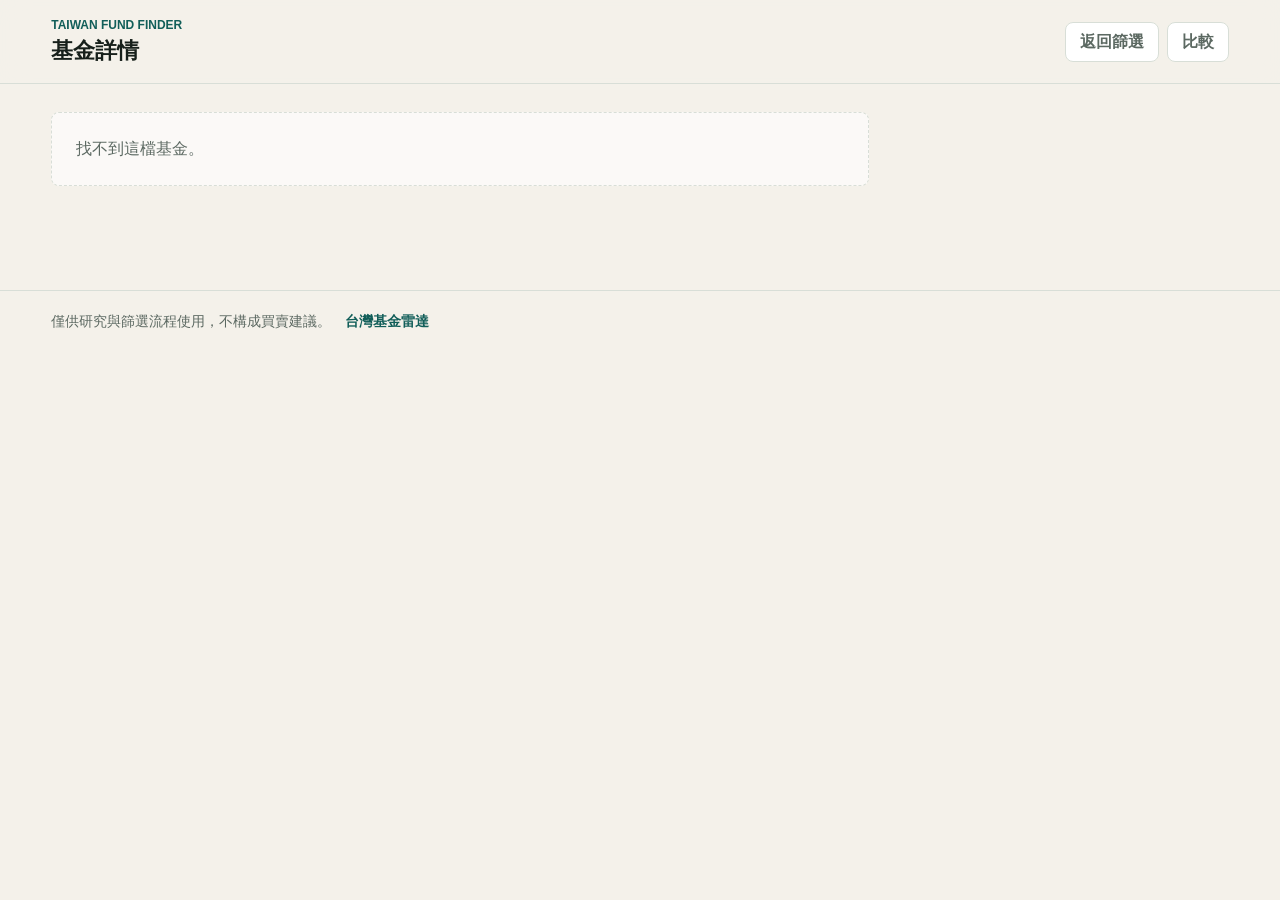
<file: detail.html>
<!doctype html>
<html lang="zh-Hant">
  <head>
    <meta charset="utf-8">
    <meta name="viewport" content="width=device-width, initial-scale=1">
    <meta http-equiv="Cache-Control" content="no-cache, no-store, must-revalidate">
    <meta http-equiv="Pragma" content="no-cache">
    <meta http-equiv="Expires" content="0">
    <title>基金詳情 - 台灣基金雷達</title>
    <link rel="stylesheet" href="styles.css?v=tw-funds-20261007-02">
  </head>
  <body>
    <header class="topbar">
      <div>
        <p class="eyebrow">Taiwan Fund Finder</p>
        <h1>基金詳情</h1>
      </div>
      <nav aria-label="主要連結">
        <a href="index.html#finder">返回篩選</a>
        <a href="index.html#compare">比較</a>
      </nav>
    </header>

    <main class="detail-main">
      <section id="detailRoot" class="detail-panel">
        <div class="empty">讀取基金資料中。</div>
      </section>
    </main>

    <footer>
      <span>僅供研究與篩選流程使用，不構成買賣建議。</span>
      <a href="index.html">台灣基金雷達</a>
    </footer>

    <script src="detail.js?v=tw-funds-20261007-02"></script>
  </body>
</html>
</file>
<file: styles.css>
:root {
  --ink: #17201b;
  --muted: #5c6962;
  --line: #d8ded7;
  --panel: #ffffff;
  --paper: #f4f1ea;
  --accent: #0f766e;
  --accent-dark: #115e59;
  --gold: #c28d2c;
  --danger: #b42318;
  --shadow: 0 18px 50px rgba(32, 41, 36, 0.12);
}

* {
  box-sizing: border-box;
}

html {
  scroll-behavior: smooth;
}

body {
  margin: 0;
  overflow-x: hidden;
  background: var(--paper);
  color: var(--ink);
  font-family: -apple-system, BlinkMacSystemFont, "Segoe UI", "Noto Sans TC", sans-serif;
  line-height: 1.5;
}

button,
input,
select,
textarea {
  font: inherit;
}

a {
  color: inherit;
  text-decoration: none;
}

.topbar {
  position: sticky;
  top: 0;
  z-index: 10;
  width: 100vw;
  max-width: 100vw;
  box-sizing: border-box;
  display: flex;
  align-items: center;
  justify-content: space-between;
  gap: 24px;
  padding: 16px clamp(18px, 4vw, 56px);
  background: rgba(244, 241, 234, 0.92);
  border-bottom: 1px solid var(--line);
  backdrop-filter: blur(14px);
}

.topbar h1,
.topbar p {
  margin: 0;
}

.topbar h1 {
  font-size: 22px;
}

.eyebrow {
  color: var(--accent-dark);
  font-size: 12px;
  font-weight: 700;
  letter-spacing: 0;
  text-transform: uppercase;
}

nav {
  display: flex;
  gap: 8px;
}

nav a,
button {
  min-height: 40px;
  border: 1px solid var(--line);
  border-radius: 8px;
  background: var(--panel);
  color: var(--ink);
  cursor: pointer;
}

nav a {
  display: grid;
  place-items: center;
  padding: 0 14px;
  color: var(--muted);
  font-weight: 700;
}

button {
  padding: 0 14px;
  font-weight: 800;
}

button.primary {
  background: var(--accent);
  border-color: var(--accent);
  color: #fff;
}

main {
  padding: 0 clamp(18px, 4vw, 56px) 56px;
}

.hero {
  min-height: 430px;
  display: grid;
  grid-template-columns: minmax(0, 1fr) minmax(300px, 420px);
  gap: clamp(28px, 5vw, 80px);
  align-items: center;
  border-bottom: 1px solid var(--line);
}

.hero-copy {
  max-width: 780px;
}

.kicker {
  margin: 0 0 12px;
  color: var(--accent-dark);
  font-weight: 800;
}

.hero h2 {
  max-width: 720px;
  margin: 0;
  overflow-wrap: anywhere;
  font-size: clamp(40px, 7vw, 76px);
  line-height: 1.02;
  letter-spacing: 0;
}

.hero p:last-child {
  max-width: 640px;
  color: var(--muted);
  font-size: 18px;
}

.market-panel,
.margin-section,
.filters,
.auth-panel,
.purchase-panel,
.recurring-panel,
.purchase-list-section {
  background: var(--panel);
  border: 1px solid var(--line);
  border-radius: 8px;
  box-shadow: var(--shadow);
}

.market-panel {
  min-width: 0;
  padding: 24px;
}

.margin-section {
  display: grid;
  gap: 12px;
  margin: 22px 0;
  padding: 16px;
}

body.portfolio-view .margin-section {
  display: none;
}

.compact-heading {
  align-items: flex-end;
}

.margin-tabs {
  display: flex;
  gap: 6px;
}

.margin-tabs button {
  min-height: 34px;
  padding: 0 12px;
  border: 1px solid var(--line);
  border-radius: 8px;
  background: #fbfaf7;
  color: var(--muted);
  font-size: 13px;
  font-weight: 900;
}

.margin-tabs button.active {
  background: var(--accent);
  color: #fff;
  border-color: var(--accent);
}

.margin-chart {
  display: grid;
  gap: 8px;
}

.margin-svg {
  width: 100%;
  height: 180px;
  border: 1px solid var(--line);
  border-radius: 8px;
  background: #fbfaf7;
}

.grid-line {
  fill: none;
  stroke: var(--line);
  stroke-width: 1;
}

.margin-line {
  fill: none;
  stroke-width: 4;
  stroke-linecap: round;
  stroke-linejoin: round;
}

.twii-line {
  stroke: var(--accent-dark);
}

.balance-line {
  stroke: var(--gold);
}

.ratio-line {
  stroke: #4776a8;
  stroke-width: 3.5;
  stroke-dasharray: 10 7;
}

.margin-legend {
  display: grid;
  gap: 6px;
  color: var(--muted);
  font-size: 13px;
  font-weight: 800;
}

.margin-legend span {
  display: flex;
  align-items: center;
  justify-content: space-between;
  gap: 8px;
}

.margin-legend i {
  width: 10px;
  height: 10px;
  border-radius: 999px;
}

.twii-dot {
  background: var(--accent-dark);
}

.balance-dot {
  background: var(--gold);
}

.ratio-dot {
  background: #4776a8;
}

.margin-legend strong.up {
  color: var(--accent-dark);
}

.margin-legend strong.down {
  color: var(--danger);
}

.margin-status {
  margin: 0;
  color: var(--muted);
  font-size: 12px;
  font-weight: 800;
}

.twii-trend-block {
  display: grid;
  gap: 8px;
  margin-top: 12px;
  padding-top: 16px;
  border-top: 1px solid var(--line);
}

.twii-trend-heading {
  display: flex;
  align-items: flex-end;
  justify-content: space-between;
  gap: 12px;
}

.twii-trend-heading h3 {
  margin: 2px 0 0;
  font-size: 22px;
}

.twii-range-tabs {
  display: flex;
  gap: 4px;
}

.twii-trend-controls {
  display: grid;
  justify-items: end;
  gap: 7px;
}

.twii-history-controls {
  display: flex;
  align-items: center;
  gap: 12px;
}

.twii-history-controls select {
  width: 80px;
  min-width: 0;
  min-height: 32px;
  padding: 4px;
  font-size: 12px;
}

.twii-rebase {
  min-height: 32px;
  padding: 4px 8px;
  font-size: 12px;
  white-space: nowrap;
}

.twii-fund-control {
  display: grid;
  grid-template-columns: auto minmax(0, 190px);
  align-items: center;
  gap: 8px;
  color: var(--muted);
  font-size: 12px;
  font-weight: 900;
  text-align: right;
}

.twii-fund-control select {
  width: 190px;
  min-width: 0;
  min-height: 32px;
  padding: 4px 7px;
  font-size: 12px;
}

.twii-capital-toggle {
  display: inline-flex;
  align-items: center;
  gap: 7px;
  color: var(--muted);
  font-size: 12px;
  font-weight: 900;
  white-space: nowrap;
}

.twii-capital-toggle input {
  width: 18px;
  height: 18px;
  margin: 0;
  accent-color: var(--accent);
}

.twii-scale-control {
  display: grid;
  grid-template-columns: auto minmax(80px, 1fr) 42px;
  align-items: center;
  gap: 10px;
  width: 100%;
  max-width: 360px;
  margin: 0;
  color: var(--muted);
  font-size: 12px;
  font-weight: 800;
}

.twii-scale-control input {
  width: 100%;
  min-width: 0;
  height: 32px;
  min-height: 32px;
  margin: 0;
  padding: 0;
  accent-color: var(--accent);
}

.twii-scale-control output {
  text-align: right;
  font-variant-numeric: tabular-nums;
}

.twii-range-tabs button {
  flex: 0 0 auto;
  min-width: 42px;
  min-height: 32px;
  padding: 0 8px;
  border: 1px solid var(--line);
  border-radius: 8px;
  background: #fbfaf7;
  color: var(--muted);
  font-size: 12px;
  font-weight: 900;
  white-space: nowrap;
}

.twii-range-tabs button.active {
  border-color: var(--accent);
  background: var(--accent);
  color: #fff;
}

.twii-trend-chart {
  outline: none;
  user-select: none;
  cursor: grab;
}

.twii-trend-chart:active {
  cursor: grabbing;
}

.twii-trend-chart:focus-visible {
  outline: 3px solid rgba(13, 126, 115, 0.25);
  outline-offset: 3px;
}

.twii-trend-svg {
  display: block;
  width: 100%;
  height: auto;
  max-height: 440px;
  touch-action: none;
  border: 1px solid var(--line);
  border-radius: 8px;
  background: #fbfaf7;
}

.twii-trend-line {
  fill: none;
  stroke-width: 3.5;
  stroke-linecap: round;
  stroke-linejoin: round;
}

.twii-close-line {
  stroke: #181d1b;
}

.twii-ma20-line {
  stroke: var(--gold);
}

.twii-ma60-line {
  stroke: #4776a8;
}

.twii-fund-line {
  stroke: #c45d48;
  stroke-width: 3.5;
  stroke-dasharray: 7 4;
}

.twii-capital-line {
  stroke: var(--accent);
  stroke-width: 4;
  stroke-dasharray: 9 6;
}

.twii-value-line {
  stroke: #dc2626;
  stroke-width: 4;
}

.twii-month-line {
  stroke: var(--line);
  stroke-width: 1;
}

.twii-crisis-marker {
  fill: #b42318;
}

.twii-crisis-notes {
  display: grid;
  gap: 4px;
  margin: 6px 0;
  color: #b42318;
  font-size: 12px;
  line-height: 1.5;
}

.twii-axis-label {
  fill: var(--muted);
  font-size: 16px;
  font-weight: 800;
}

.twii-trend-legend {
  display: grid;
  grid-template-columns: repeat(2, minmax(0, 1fr));
  gap: 6px;
  color: var(--muted);
  font-size: 12px;
  font-weight: 900;
}

.twii-trend-legend span {
  display: flex;
  align-items: center;
  gap: 5px;
  white-space: nowrap;
}

.twii-trend-legend i {
  width: 9px;
  height: 9px;
  border-radius: 999px;
  flex: 0 0 auto;
}

.twii-close-dot {
  background: #181d1b;
}

.twii-ma20-dot {
  background: var(--gold);
}

.twii-ma60-dot {
  background: #4776a8;
}

.twii-fund-dot {
  background: #c45d48;
}

.twii-capital-dot {
  background: var(--accent);
}

.twii-value-dot {
  background: #dc2626;
}

.twii-capital-scale {
  fill: var(--muted);
  font-size: 20px;
  font-weight: 900;
}

.market-row {
  display: flex;
  align-items: baseline;
  justify-content: space-between;
  gap: 18px;
  padding: 16px 0;
  border-bottom: 1px solid var(--line);
}

.market-row span {
  color: var(--muted);
}

.market-row strong {
  font-size: 28px;
}

.market-row.compact strong {
  max-width: 220px;
  color: var(--accent-dark);
  font-size: 13px;
  text-align: right;
}

.market-list {
  display: grid;
  gap: 8px;
  margin-top: 18px;
}

.quote-row {
  min-width: 0;
  display: grid;
  grid-template-columns: minmax(86px, 1fr) auto auto;
  align-items: center;
  gap: 10px;
  padding: 10px;
  border: 1px solid var(--line);
  border-radius: 8px;
  background: #fbfaf7;
}

.quote-row span,
.quote-row small {
  display: block;
}

.quote-row span {
  color: var(--muted);
  font-size: 13px;
  font-weight: 800;
}

.quote-link {
  display: inline-block;
  color: var(--accent-dark);
  font-size: 13px;
  font-weight: 900;
  text-decoration: underline;
  text-underline-offset: 3px;
}

.quote-row small {
  color: var(--muted);
  font-size: 11px;
}

.quote-row strong {
  font-size: 16px;
}

.quote-row em {
  min-width: 66px;
  font-style: normal;
  font-weight: 900;
  text-align: right;
}

.quote-row .up {
  color: var(--accent-dark);
}

.quote-row .down {
  color: var(--danger);
}

.market-empty {
  margin-top: 18px;
  color: var(--muted);
  font-size: 14px;
}

.bars {
  height: 120px;
  display: grid;
  grid-template-columns: repeat(6, 1fr);
  align-items: end;
  gap: 10px;
  margin-top: 24px;
}

.bars span {
  display: block;
  min-height: 18px;
  border-radius: 6px 6px 0 0;
  background: linear-gradient(180deg, var(--accent), var(--gold));
}

.workspace {
  display: grid;
  grid-template-columns: 300px minmax(0, 1fr);
  gap: 24px;
  padding-top: 32px;
}

.filters {
  position: sticky;
  top: 88px;
  align-self: start;
  padding: 18px;
}

.filter-header,
.results-toolbar {
  display: flex;
  align-items: center;
  justify-content: space-between;
  gap: 18px;
}

h2,
p {
  margin-top: 0;
}

.filters h2,
.results-toolbar h2 {
  margin-bottom: 4px;
}

label,
fieldset {
  display: grid;
  gap: 8px;
  margin: 16px 0;
  color: var(--muted);
  font-size: 14px;
  font-weight: 700;
}

.filters label,
.filters fieldset {
  margin: 20px 0;
}

input,
select,
textarea {
  width: 100%;
  border: 1px solid var(--line);
  border-radius: 8px;
  background: #fff;
  color: var(--ink);
}

input,
select {
  min-height: 42px;
  padding: 0 12px;
}

input[type="range"] {
  padding: 0;
  accent-color: var(--accent);
}

fieldset {
  padding: 12px;
  border: 1px solid var(--line);
  border-radius: 8px;
}

legend {
  padding: 0 6px;
}

.choice {
  grid-template-columns: 18px 1fr;
  column-gap: 12px;
  align-items: center;
  margin: 8px 0;
  color: var(--ink);
}

.choice input {
  width: 18px;
  height: 18px;
}

.choice-copy {
  display: grid;
  gap: 2px;
  min-width: 0;
}

.choice-copy strong {
  line-height: 1.2;
}

.choice-copy small {
  color: var(--muted);
  font-size: 12px;
  line-height: 1.3;
}

.filters .range-field {
  gap: 6px;
  margin: 30px 0;
}

.filters .range-field + .range-field {
  margin-top: 44px;
}

.range-value {
  margin-bottom: 4px;
  color: var(--ink);
  font-size: 13px;
}

.results-toolbar {
  margin-bottom: 16px;
}

.results-toolbar p {
  margin-bottom: 0;
  color: var(--muted);
}

.results-toolbar label {
  width: min(220px, 45vw);
  margin: 0;
}

.score-explain {
  margin: -6px 0 14px;
  color: var(--muted);
  font-size: 13px;
  font-weight: 700;
}

.fund-grid {
  display: grid;
  grid-template-columns: repeat(auto-fit, minmax(280px, 1fr));
  gap: 0;
}

.fund-card {
  display: grid;
  gap: 4px;
  padding: 8px 12px;
  background: var(--panel);
  border: 1px solid var(--line);
  border-radius: 0;
}

.fund-card:first-child {
  border-radius: 8px 8px 0 0;
}

.fund-card:last-child {
  border-radius: 0 0 8px 8px;
}

.fund-card + .fund-card {
  border-top: 0;
}

.load-more-funds {
  display: grid;
  grid-column: 1 / -1;
  gap: 2px;
  min-height: 48px;
  place-items: center;
  border: 1px solid var(--line);
  border-top: 0;
  border-radius: 0 0 8px 8px;
  background: #fff;
  color: var(--accent-dark);
  font-weight: 900;
}

.load-more-funds span {
  color: var(--muted);
  font-size: 12px;
  font-weight: 800;
}

.fund-card:has(+ .load-more-funds) {
  border-radius: 0;
}

.fund-head {
  display: flex;
  align-items: center;
  justify-content: space-between;
  gap: 8px;
}

.fund-head h3 {
  display: -webkit-box;
  margin: 0;
  overflow: hidden;
  font-size: 15px;
  line-height: 1.2;
  -webkit-box-orient: vertical;
  -webkit-line-clamp: 1;
}

.fund-name-link {
  color: var(--accent-dark);
  text-decoration: underline;
  text-decoration-thickness: 2px;
  text-underline-offset: 3px;
}

.score {
  display: grid;
  place-items: center;
  min-width: 30px;
  height: 30px;
  border-radius: 50%;
  background: #e6f3ef;
  color: var(--accent-dark);
  font-size: 13px;
  font-weight: 900;
}

.score[data-score-fund],
.purchase-score[data-score-fund] {
  cursor: pointer;
}

.score[data-score-fund]:focus-visible,
.purchase-score[data-score-fund]:focus-visible {
  outline: 2px solid var(--accent);
  outline-offset: 2px;
}

.pill-row {
  display: flex;
  flex-wrap: wrap;
  gap: 4px;
}

.pill {
  padding: 1px 6px;
  border-radius: 999px;
  background: #edf0ec;
  color: var(--muted);
  font-size: 10px;
  font-weight: 800;
}

.fund-action-row {
  display: grid;
  grid-template-columns: minmax(0, 1fr) 68px;
  align-items: center;
  gap: 12px;
}

.fund-info-block {
  display: grid;
  gap: 2px;
  min-width: 0;
  position: relative;
}

.period-performance-row {
  display: grid;
  grid-template-columns: repeat(3, minmax(0, 1fr));
  column-gap: 0;
  row-gap: 1px;
  min-width: 0;
}

.period-performance-row > span {
  display: flex;
  align-items: baseline;
  gap: 3px;
  min-width: 0;
  white-space: nowrap;
}

.period-performance-row small {
  color: var(--muted);
  font-size: 10px;
  font-weight: 800;
}

.period-performance-row strong {
  font-size: 12px;
}

.period-performance-row > span:nth-child(-n + 3) {
  justify-self: center;
}

.period-performance-row > span:last-child {
  grid-column: 1 / 3;
  justify-self: start;
}

.fund-data-date {
  bottom: 1px;
  color: var(--muted);
  font-size: 9px;
  font-weight: 700;
  line-height: 1;
  position: absolute;
  right: 0;
  white-space: nowrap;
}

.period-performance-row strong.up {
  color: var(--accent-dark);
}

.period-performance-row strong.down {
  color: var(--danger);
}

.card-actions {
  display: grid;
  align-items: center;
  gap: 6px;
  justify-items: stretch;
  padding-left: 10px;
  border-left: 1px solid var(--line);
  width: 68px;
}

.buy-link {
  display: inline-grid;
  min-height: 28px;
  place-items: center;
  min-width: 52px;
  padding: 0 8px;
  border-radius: 8px;
  background: var(--accent);
  color: #fff;
  font-size: 13px;
  font-weight: 900;
}

.buy-link.secondary {
  background: var(--gold);
  color: #23190a;
}

.record-link {
  display: inline-grid;
  min-height: 28px;
  place-items: center;
  min-width: 52px;
  padding: 0 8px;
  border: 1px solid var(--line);
  border-radius: 8px;
  background: #fff;
  color: var(--accent-dark);
  font-size: 13px;
  font-weight: 900;
}

.risk-low {
  color: var(--accent-dark);
}

.risk-high {
  color: var(--danger);
}

.portfolio-section {
  display: grid;
  gap: 16px;
  margin-top: 32px;
}

body.portfolio-view .hero,
body.portfolio-view .workspace {
  display: none;
}

body.portfolio-view .portfolio-section {
  margin-top: 0;
}

.section-heading,
.list-header,
.button-row {
  display: flex;
  align-items: center;
  justify-content: space-between;
  gap: 12px;
}

.section-heading h2,
.section-heading p,
.auth-panel h3,
.purchase-panel h3,
.recurring-panel h3,
.purchase-list-section h3 {
  margin: 0;
}

.section-heading > p,
.form-message {
  color: var(--muted);
  font-size: 13px;
  font-weight: 800;
}

.refresh-status {
  color: var(--muted);
  font-size: 12px;
  font-weight: 800;
  margin: 4px 0 0;
}

button:disabled {
  cursor: wait;
  opacity: 0.65;
}

.portfolio-grid {
  display: grid;
  grid-template-columns: minmax(260px, 360px) minmax(0, 1fr);
  gap: 16px;
}

.auth-panel,
.purchase-panel,
.recurring-panel,
.purchase-list-section {
  padding: 18px;
}

.recurring-panel {
  min-width: 0;
  scroll-margin-top: 70px;
}

.recurring-panel .list-header > div {
  min-width: 0;
}

.recurring-panel .list-header > button {
  flex: 0 0 auto;
  white-space: nowrap;
}

.recurring-note {
  margin: 4px 0 0;
  color: var(--muted);
  font-size: 12px;
}

.recurring-form {
  display: grid;
  gap: 10px;
  margin-top: 12px;
  padding-top: 12px;
  border-top: 1px solid var(--line);
}

.recurring-form[hidden],
.recurring-context[hidden] {
  display: none;
}

.recurring-form label {
  min-width: 0;
  margin: 0;
}

.recurring-form-grid {
  display: grid;
  grid-template-columns: repeat(3, minmax(0, 1fr));
  gap: 10px;
}

.recurring-context {
  margin: 0;
  padding: 8px 10px;
  border-left: 3px solid var(--accent);
  background: #edf4f1;
  color: var(--accent-dark);
  font-size: 13px;
  font-weight: 800;
}

.purchase-plan-tag {
  display: inline-block;
  margin-bottom: 4px;
  color: var(--accent-dark);
  font-size: 11px;
  font-weight: 800;
}

.purchase-panel {
  scroll-margin-top: 70px;
}

.recurring-plan-list {
  display: grid;
  margin-top: 10px;
}

.recurring-plan-item {
  display: grid;
  grid-template-columns: minmax(0, 1fr) auto;
  gap: 10px;
  align-items: center;
  padding: 12px 0;
  border-top: 1px solid var(--line);
}

.recurring-plan-item strong {
  display: block;
  overflow-wrap: anywhere;
  font-size: 14px;
}

.recurring-plan-item p {
  margin: 3px 0 0;
  color: var(--muted);
  font-size: 12px;
  font-weight: 700;
}

.recurring-plan-item.paused strong {
  color: var(--muted);
}

.recurring-plan-actions {
  display: flex;
  flex-wrap: wrap;
  justify-content: flex-end;
  gap: 6px;
}

.recurring-plan-actions button {
  min-height: 34px;
  padding: 0 10px;
  font-size: 12px;
}

.recurring-plan-actions .delete-plan {
  color: var(--danger);
}

.auth-form,
.purchase-form,
.account-panel {
  display: grid;
  gap: 10px;
}

.auth-form[hidden],
.account-panel[hidden] {
  display: none;
}

.auth-form label,
.purchase-form label {
  margin: 8px 0;
  min-width: 0;
}

.button-row {
  justify-content: flex-start;
  flex-wrap: wrap;
}

.form-grid {
  display: grid;
  grid-template-columns: repeat(3, minmax(0, 1fr));
  gap: 10px;
}

.form-grid label,
.form-grid input {
  min-width: 0;
}

input[type="date"] {
  display: block;
  min-width: 0;
  inline-size: 100%;
  max-inline-size: 100%;
  -webkit-appearance: none;
  appearance: none;
  max-width: 100%;
}

input[type="date"]::-webkit-date-and-time-value {
  min-width: 0;
  text-align: center;
}

.purchase-form label {
  overflow: hidden;
}

textarea {
  min-height: 84px;
  padding: 10px 12px;
  resize: vertical;
}

.form-message.error {
  color: var(--danger);
}

.purchase-list {
  display: grid;
  gap: 10px;
  margin-top: 12px;
}

.purchase-sort {
  display: grid;
  grid-template-columns: auto repeat(3, minmax(0, 1fr));
  align-items: center;
  width: min(100%, 420px);
  gap: 5px;
  margin-top: 12px;
}

.purchase-sort[hidden] {
  display: none;
}

.purchase-sort > span {
  padding-right: 4px;
  color: var(--muted);
  font-size: 12px;
  font-weight: 900;
}

.purchase-sort button {
  min-width: 0;
  min-height: 34px;
  padding: 5px 8px;
  border-color: var(--line);
  background: #fff;
  font-size: 12px;
  white-space: nowrap;
}

.purchase-sort button.active {
  border-color: var(--accent);
  background: var(--accent);
  color: #fff;
}

.portfolio-stats {
  display: grid;
  grid-template-columns: repeat(4, minmax(0, 1fr));
  gap: 10px;
  margin-top: 14px;
}

.portfolio-stat {
  min-width: 0;
  padding: 12px;
  border: 1px solid var(--line);
  border-radius: 8px;
  background: #fbfaf7;
}

.portfolio-stat span {
  display: block;
  color: var(--muted);
  font-size: 12px;
  font-weight: 800;
}

.portfolio-stat strong {
  display: block;
  margin-top: 2px;
  font-size: 18px;
}

.portfolio-stat strong.up {
  color: var(--accent-dark);
}

.portfolio-stat strong.down {
  color: var(--danger);
}

.holding-breakdown,
.yearly-breakdown,
.monthly-breakdown,
.weekly-breakdown,
.daily-breakdown {
  grid-column: 1 / -1;
  display: grid;
  gap: 6px;
  padding: 12px;
  border: 1px solid var(--line);
  border-radius: 8px;
  background: #fff;
}

.holding-breakdown h4,
.yearly-breakdown h4,
.monthly-breakdown h4,
.weekly-breakdown h4,
.daily-breakdown h4 {
  margin: 0;
  font-size: 14px;
}

.holding-breakdown p,
.yearly-breakdown p,
.monthly-breakdown p,
.weekly-breakdown p,
.daily-breakdown p {
  margin: 0;
  color: var(--muted);
  font-size: 13px;
  font-weight: 700;
}

.yearly-breakdown p,
.monthly-breakdown p,
.weekly-breakdown p,
.daily-breakdown p {
  display: flex;
  align-items: center;
  justify-content: space-between;
  gap: 12px;
}

.period-row span {
  line-height: 1.35;
}

.period-text {
  display: inline-grid;
  grid-template-columns: auto auto;
  align-items: start;
}

.period-prefix {
  white-space: nowrap;
}

.period-amounts {
  display: grid;
}

.period-row {
  display: grid;
  gap: 4px;
}

.period-profit-button {
  border: 0;
  background: transparent;
  color: var(--ink);
  padding: 0;
  min-height: 0;
  font: inherit;
  font-weight: 900;
  text-align: right;
  white-space: nowrap;
  text-decoration: underline;
  text-underline-offset: 3px;
}

.yearly-breakdown strong,
.monthly-breakdown strong,
.weekly-breakdown strong,
.daily-breakdown strong,
.period-profit-button {
  color: var(--ink);
  white-space: nowrap;
}

.yearly-breakdown strong.up,
.monthly-breakdown strong.up,
.weekly-breakdown strong.up,
.daily-breakdown strong.up,
.period-profit-button.up {
  color: var(--accent-dark);
}

.yearly-breakdown strong.down,
.monthly-breakdown strong.down,
.weekly-breakdown strong.down,
.daily-breakdown strong.down,
.period-profit-button.down {
  color: var(--danger);
}

.period-history-button {
  width: 100%;
  justify-content: center;
  margin-top: 8px;
  border-color: var(--line);
  background: #fff;
}

.period-modal {
  position: fixed;
  inset: 0;
  z-index: 1000;
  display: grid;
  place-items: center;
  padding: 18px;
  background: rgba(14, 24, 22, 0.42);
}

.period-modal[hidden] {
  display: none;
}

.period-modal-panel,
.sell-modal-panel {
  width: min(560px, 100%);
  max-height: min(76vh, 680px);
  overflow: auto;
  position: relative;
  padding: 18px;
  border-radius: 8px;
  background: #fff;
  box-shadow: 0 24px 80px rgba(14, 24, 22, 0.28);
}

.period-modal-panel h3,
.sell-modal-panel h3 {
  margin: 0 40px 12px 0;
  font-size: 18px;
}

.record-choice-panel {
  width: min(380px, 100%);
}

.record-choice-fund {
  margin: 0 0 18px;
  color: var(--accent-dark);
  font-weight: 800;
  overflow-wrap: anywhere;
}

.record-choice-actions {
  display: grid;
  grid-template-columns: repeat(2, minmax(0, 1fr));
  gap: 10px;
}

.record-choice-actions button {
  min-height: 44px;
  padding: 8px;
}

.sell-modal-panel {
  display: grid;
  gap: 12px;
}

.sell-modal-panel label {
  display: grid;
  gap: 6px;
  color: var(--muted);
  font-size: 13px;
  font-weight: 800;
}

.sell-modal-fund {
  margin: 0;
  color: var(--ink);
  font-weight: 900;
}

.cash-adjustment-date,
.cash-adjustment-difference {
  margin: 0;
  color: var(--muted);
  font-size: 13px;
  font-weight: 700;
}

.cash-adjustment-difference {
  color: var(--accent-dark);
}

.cash-ledger-panel {
  min-width: 0;
}

.cash-ledger-balance {
  margin: 0 0 14px;
  font-size: 20px;
  font-weight: 900;
}

.cash-flow-form {
  display: grid;
  grid-template-columns: repeat(2, minmax(0, 1fr));
  align-items: end;
  gap: 10px;
  padding-bottom: 14px;
  border-bottom: 1px solid var(--line);
}

.cash-flow-form label {
  min-width: 0;
  margin: 0;
  gap: 5px;
  font-size: 13px;
}

.cash-flow-form input {
  min-width: 0;
  max-width: 100%;
  width: 100%;
  box-sizing: border-box;
}

.cash-flow-form input[type="date"] {
  display: block;
  min-inline-size: 0;
  inline-size: 100%;
}

.cash-flow-direction {
  display: flex;
  gap: 4px;
}

.cash-flow-direction button {
  flex: 1;
  min-width: 0;
  padding: 8px 4px;
}

.cash-flow-direction button[aria-pressed="true"] {
  color: #fff;
  border-color: var(--accent);
  background: var(--accent);
}

.cash-flow-form > button,
.cash-flow-message {
  grid-column: 1 / -1;
}

.cash-flow-message {
  margin: 0;
}

.cash-ledger-row {
  display: grid;
  grid-template-columns: minmax(0, 1fr) auto;
  gap: 10px;
  padding: 10px 0;
  border-bottom: 1px solid var(--line);
  font-size: 13px;
}

.cash-ledger-row > div {
  display: grid;
  gap: 3px;
  min-width: 0;
  overflow-wrap: anywhere;
}

.cash-ledger-row > div:last-child { text-align: right; }
.cash-ledger-row span { color: var(--muted); font-size: 12px; }
.cash-ledger-row .up { color: var(--accent-dark); }
.cash-ledger-row .down { color: var(--danger); }
.cash-ledger-more { margin-top: 10px; }

.period-modal-close {
  position: absolute;
  top: 10px;
  right: 10px;
  width: 34px;
  height: 34px;
  min-height: 34px;
  padding: 0;
  border-radius: 50%;
  font-size: 22px;
  line-height: 1;
}

.period-modal-body {
  display: grid;
  gap: 8px;
}

.score-modal-panel {
  width: min(520px, 100%);
}

.score-modal-body {
  gap: 12px;
}

.score-modal-summary {
  display: flex;
  align-items: center;
  justify-content: space-between;
  padding: 12px 14px;
  border-radius: 6px;
  background: #edf6f3;
}

.score-modal-summary div {
  display: flex;
  align-items: baseline;
  gap: 10px;
}

.score-modal-summary span,
.score-modal-summary small {
  color: var(--muted);
  font-size: 12px;
  font-weight: 800;
}

.score-modal-summary strong {
  color: var(--accent-dark);
  font-size: 30px;
  line-height: 1;
}

.score-detail-head,
.score-detail-row,
.score-momentum-row {
  display: grid;
  grid-template-columns: minmax(0, 1fr) auto 42px;
  align-items: center;
  gap: 8px;
}

.score-detail-head {
  padding: 0 8px;
  color: var(--muted);
  font-size: 10px;
  font-weight: 800;
}

.score-detail-head span:nth-child(2),
.score-detail-head span:last-child,
.score-detail-row > span,
.score-detail-row > strong,
.score-momentum-row > span:nth-child(2),
.score-momentum-row > strong {
  text-align: right;
}

.score-detail-row,
.score-momentum-row {
  min-height: 46px;
  padding: 7px 8px;
  border-top: 1px solid var(--line);
  font-size: 12px;
}

.score-detail-row div,
.score-momentum-row > span:first-child {
  display: grid;
  gap: 2px;
}

.score-detail-row small,
.score-momentum-row small {
  color: var(--muted);
  font-size: 10px;
  font-weight: 700;
}

.score-detail-row > strong,
.score-momentum-row > strong {
  color: var(--accent-dark);
  font-size: 13px;
}

.score-momentum-detail {
  padding: 10px;
  border: 1px solid var(--line);
  border-radius: 6px;
}

.score-momentum-detail h4,
.score-momentum-detail p {
  margin: 0;
}

.score-momentum-detail h4 {
  margin-bottom: 8px;
  font-size: 14px;
}

.score-momentum-detail p {
  padding-top: 8px;
  color: var(--accent-dark);
  text-align: right;
  font-size: 12px;
  font-weight: 900;
}

.score-total {
  margin: 0;
  color: var(--ink);
  text-align: right;
  font-size: 13px;
  font-weight: 900;
}

.score-modal-note {
  margin: 0;
  color: var(--muted);
  font-size: 11px;
  font-weight: 700;
  line-height: 1.55;
}

.score-detail-link {
  display: inline-flex;
  width: fit-content;
  margin-top: 12px;
  color: var(--accent-dark);
  font-size: 12px;
  font-weight: 900;
  text-decoration: underline;
  text-underline-offset: 3px;
}

.period-detail-row {
  display: grid;
  grid-template-columns: minmax(0, 1fr) auto;
  gap: 2px 10px;
  padding: 8px 0;
  border-top: 1px solid var(--line);
  color: var(--muted);
  font-size: 12px;
  font-weight: 700;
}

.period-detail-row span {
  min-width: 0;
  color: var(--ink);
}

.period-detail-row small {
  grid-column: 1 / -1;
}

.period-detail-row strong {
  white-space: nowrap;
}

.period-detail-row strong.up {
  color: var(--accent-dark);
}

.period-detail-row strong.down {
  color: var(--danger);
}

.period-year {
  border-top: 1px solid var(--line);
}

.period-year summary {
  cursor: pointer;
  padding: 12px 0;
  color: var(--ink);
  font-weight: 900;
}

.period-year .period-row {
  padding-left: 10px;
}

.purchase-item {
  display: grid;
  grid-template-columns: minmax(0, 1fr) auto;
  gap: 12px;
  padding: 12px;
  border: 1px solid var(--line);
  border-radius: 8px;
  background: #fbfaf7;
}

.purchase-item.sold {
  background: #fff;
  opacity: 0.82;
}

.purchase-group {
  grid-template-columns: minmax(0, 1fr);
}

.purchase-group .purchase-actions {
  justify-content: flex-start;
}

.purchase-detail-caption {
  margin: 0 0 12px;
  color: var(--muted);
  font-size: 13px;
  font-weight: 800;
}

.purchase-detail-modal h3 {
  overflow-wrap: anywhere;
  padding-right: 32px;
}

.purchase-detail-modal .purchase-item {
  min-width: 0;
  overflow-wrap: anywhere;
}

.sold-purchases {
  display: grid;
  gap: 8px;
  padding: 10px 0 0;
}

.sold-purchases summary {
  width: max-content;
  cursor: pointer;
  color: var(--muted);
  font-size: 13px;
  font-weight: 900;
}

.purchase-title {
  display: flex;
  align-items: start;
  justify-content: space-between;
  gap: 10px;
  margin-bottom: 4px;
}

.purchase-title h4 {
  min-width: 0;
  margin: 0;
  font-size: 15px;
}

.purchase-score {
  flex: 0 0 auto;
  min-width: 38px;
  padding: 4px 8px;
  border-radius: 999px;
  background: #e6f3ef;
  color: var(--accent-dark);
  font-size: 13px;
  font-weight: 900;
  text-align: center;
}

.purchase-item p {
  margin: 0;
  color: var(--muted);
  font-size: 13px;
  font-weight: 700;
}

.fund-box-trigger {
  display: block;
  width: 100%;
  min-height: 26px;
  margin-top: 3px;
  padding: 2px 0;
  overflow: hidden;
  border: 0;
  border-radius: 0;
  background: transparent;
  color: var(--ink);
  font-size: 12px;
  font-weight: 900;
  line-height: 1.35;
  text-align: left;
  text-decoration: underline;
  text-overflow: ellipsis;
  text-underline-offset: 3px;
  white-space: nowrap;
}

.fund-box-trigger.positive {
  color: var(--accent-dark);
}

.fund-box-trigger.danger {
  color: var(--danger);
}

.fund-box-trigger.muted {
  color: var(--muted);
}

.purchase-actions {
  display: flex;
  flex-wrap: wrap;
  justify-content: flex-end;
  gap: 8px;
}

.purchase-item strong.up {
  color: var(--accent-dark);
}

.purchase-item strong.down {
  color: var(--danger);
}

.purchase-item button {
  min-height: 34px;
}

.delete-purchase {
  align-self: start;
  min-height: 30px;
  padding: 0 10px;
  color: var(--danger);
  font-size: 12px;
}

.fund-box-modal-panel {
  width: min(760px, 100%);
  max-height: min(90vh, 900px);
}

.fund-box-modal-body {
  gap: 14px;
}

.fund-box-current {
  display: grid;
  gap: 9px;
  padding: 10px 0 12px;
  border-bottom: 1px solid var(--line);
}

.fund-box-action {
  display: grid;
  grid-template-columns: auto minmax(0, 1fr);
  gap: 2px 12px;
}

.fund-box-action small {
  grid-column: 1 / -1;
}

.fund-box-current span,
.fund-box-current small {
  color: var(--muted);
  font-size: 12px;
  font-weight: 800;
}

.fund-box-action strong {
  min-width: 0;
  font-size: 16px;
  overflow-wrap: anywhere;
}

.fund-box-action.warning strong {
  color: #8a5b00;
}

.fund-box-action.positive strong {
  color: var(--accent-dark);
}

.fund-box-action.danger strong {
  color: var(--danger);
}

.fund-box-action.muted strong {
  color: var(--muted);
}

.fund-box-action small {
  color: var(--ink) !important;
  font-size: 13px !important;
}

.fund-box-technical-status {
  padding-top: 5px;
  border-top: 1px solid var(--line);
}

.fund-box-current small {
  grid-column: 1 / -1;
}

.fund-box-current.positive strong {
  color: var(--accent-dark);
}

.fund-box-current.danger strong {
  color: var(--danger);
}

.fund-box-current.muted strong {
  color: var(--muted);
}

.fund-box-notice {
  margin: 0;
  padding: 10px 0;
  border-bottom: 1px solid var(--line);
  color: var(--muted);
  font-size: 13px;
  font-weight: 800;
}

.fund-box-notice.danger {
  color: var(--danger);
}

.fund-box-chart-section {
  display: grid;
  gap: 8px;
}

.fund-box-chart-toolbar {
  display: flex;
  align-items: center;
  justify-content: space-between;
  gap: 10px;
}

.fund-box-range-tabs,
.fund-box-chart-nav {
  display: inline-flex;
  gap: 4px;
}

.fund-box-range-tabs button,
.fund-box-chart-nav button {
  min-height: 34px;
  border: 1px solid var(--line);
  background: #fbfaf7;
  color: var(--muted);
  font-size: 13px;
  font-weight: 900;
}

.fund-box-range-tabs button {
  min-width: 48px;
  padding: 0 10px;
}

.fund-box-range-tabs button.active {
  border-color: var(--accent);
  background: var(--accent);
  color: #fff;
}

.fund-box-chart-nav button {
  width: 36px;
  padding: 0;
  font-size: 24px;
  line-height: 1;
}

.fund-box-chart-nav button:disabled {
  opacity: 0.35;
}

.fund-box-chart-wrap {
  position: relative;
  width: 100%;
  overflow: hidden;
  border: 1px solid var(--line);
  border-radius: 8px;
  background: #fbfaf7;
  cursor: grab;
  touch-action: pan-y;
  user-select: none;
}

.fund-box-chart-wrap.dragging {
  cursor: grabbing;
}

.fund-box-chart {
  display: block;
  width: 100%;
  min-width: 0;
  height: auto;
}

.fund-box-grid {
  stroke: #d8ded7;
  stroke-width: 1;
}

.fund-box-rect {
  cursor: pointer;
  pointer-events: all;
  stroke-width: 2;
}

.fund-box-rect.selected {
  opacity: 1;
  stroke-width: 4;
}

.fund-box-rect:focus-visible {
  outline: none;
  stroke-width: 4;
}

.fund-box-rect.confirmed {
  fill: rgba(15, 118, 110, 0.1);
  stroke: var(--accent);
}

.fund-box-rect.provisional {
  fill: rgba(194, 141, 44, 0.1);
  stroke: var(--gold);
  stroke-dasharray: 8 5;
}

.fund-box-rect.trailing {
  fill: transparent;
  stroke: transparent;
}

.fund-box-rect.trailing.selected,
.fund-box-rect.trailing:focus-visible {
  stroke: var(--accent);
}

.fund-box-trailing-band {
  fill: rgba(15, 118, 110, 0.09);
  stroke: none;
}

.fund-box-trailing-bound {
  fill: none;
  stroke: var(--accent);
  stroke-linecap: round;
  stroke-linejoin: round;
  stroke-width: 2;
}

.fund-box-trailing-bound.bottom {
  opacity: 0.72;
  stroke-width: 1.5;
}

.fund-box-rect.historical {
  opacity: 0.4;
}

.fund-box-rect.historical.selected,
.fund-box-rect.historical:focus-visible {
  opacity: 1;
}

.fund-box-segment-popover {
  position: absolute;
  top: 10px;
  left: 50%;
  z-index: 2;
  display: grid;
  grid-template-columns: repeat(3, auto);
  align-items: center;
  gap: 3px 10px;
  width: max-content;
  max-width: calc(100% - 20px);
  padding: 7px 38px 7px 10px;
  border: 1px solid var(--line);
  border-radius: 6px;
  background: rgba(255, 255, 255, 0.97);
  box-shadow: 0 4px 14px rgba(20, 31, 27, 0.14);
  color: var(--ink);
  font-size: 12px;
  font-weight: 800;
  line-height: 1.3;
  transform: translateX(-50%);
}

.fund-box-segment-popover strong {
  grid-column: 1 / -1;
  color: var(--accent-dark);
  font-size: 13px;
}

.fund-box-segment-popover button {
  position: absolute;
  top: 5px;
  right: 5px;
  width: 26px;
  min-height: 26px;
  padding: 0;
  border: 0;
  background: transparent;
  font-size: 19px;
  line-height: 1;
}

.fund-box-nav-line {
  fill: none;
  stroke: var(--ink);
  stroke-linecap: round;
  stroke-linejoin: round;
  stroke-width: 2.5;
}

.fund-box-bound-label,
.fund-box-axis-label,
.fund-box-event-label,
.fund-box-buy-label {
  fill: var(--muted);
  font-size: 12px;
  font-weight: 800;
}

.fund-box-bound-label {
  fill: var(--ink);
}

.fund-box-event {
  fill: var(--accent);
  stroke: #fff;
  stroke-width: 2;
}

.fund-box-event.breakdown,
.fund-box-event.false_breakout,
.fund-box-event.provisional_breakdown,
.fund-box-event.wide_breakdown,
.fund-box-event.trailing_breakdown {
  fill: var(--danger);
}

.fund-box-buy-line {
  stroke: #61738c;
  stroke-dasharray: 3 4;
  stroke-width: 1;
}

.fund-box-stop-line {
  stroke: var(--danger);
  stroke-dasharray: 5 4;
  stroke-width: 2.5;
}

.fund-box-stop-label {
  fill: var(--danger);
  font-size: 12px;
  font-weight: 900;
}

.fund-box-buy-label {
  fill: #40556e;
}

.fund-box-legend {
  display: flex;
  flex-wrap: wrap;
  gap: 6px 14px;
  color: var(--muted);
  font-size: 12px;
  font-weight: 800;
}

.fund-box-legend span {
  display: inline-flex;
  align-items: center;
  gap: 5px;
}

.fund-box-legend i {
  width: 18px;
  height: 3px;
  background: var(--ink);
}

.fund-box-legend i.confirmed {
  background: var(--accent);
}

.fund-box-legend i.trailing {
  background: var(--accent);
}

.fund-box-legend i.provisional {
  height: 0;
  border-top: 2px dashed var(--gold);
  background: transparent;
}

.fund-box-legend i.historical {
  background: #9aa49f;
}

.fund-box-legend i.stop {
  height: 0;
  border-top: 2px dashed var(--danger);
  background: transparent;
}

.fund-box-chart-empty {
  padding: 28px 16px;
  border: 1px dashed var(--line);
  border-radius: 8px;
  color: var(--muted);
  font-size: 13px;
  font-weight: 800;
  text-align: center;
}

.fund-box-method,
.fund-box-data {
  display: grid;
  gap: 8px;
  padding-top: 12px;
  border-top: 1px solid var(--line);
}

.fund-box-method h4,
.fund-box-data h4 {
  margin: 0;
  font-size: 15px;
}

.fund-box-method ol,
.fund-box-data p,
.fund-box-muted {
  margin: 0;
  color: var(--muted);
  font-size: 13px;
  font-weight: 700;
}

.fund-box-method ol {
  padding-left: 22px;
}

.fund-box-method li + li {
  margin-top: 6px;
}

.fund-box-data {
  grid-template-columns: repeat(2, minmax(0, 1fr));
}

.fund-box-data h4 {
  grid-column: 1 / -1;
}

table {
  width: 100%;
  min-width: 720px;
  border-collapse: collapse;
  background: #fff;
  border: 1px solid var(--line);
  border-radius: 8px;
}

th,
td {
  padding: 12px;
  border-bottom: 1px solid var(--line);
  text-align: left;
  white-space: nowrap;
}

th {
  color: var(--muted);
  font-size: 13px;
}

footer {
  display: flex;
  flex-wrap: wrap;
  gap: 14px;
  padding: 20px clamp(18px, 4vw, 56px);
  border-top: 1px solid var(--line);
  color: var(--muted);
  font-size: 14px;
}

footer a {
  color: var(--accent-dark);
  font-weight: 800;
}

.empty {
  padding: 24px;
  border: 1px dashed var(--line);
  border-radius: 8px;
  color: var(--muted);
  background: rgba(255, 255, 255, 0.6);
}

.detail-main {
  width: min(920px, calc(100% - 32px));
}

.detail-panel {
  display: grid;
  gap: 16px;
  padding: 28px 0 48px;
}

.detail-hero {
  display: grid;
  gap: 12px;
  padding-bottom: 18px;
  border-bottom: 1px solid var(--line);
}

.detail-hero h2 {
  margin: 0;
  font-size: 34px;
  line-height: 1.15;
}

.detail-actions {
  display: flex;
  flex-wrap: wrap;
  gap: 10px;
}

.source-link {
  display: inline-grid;
  min-height: 36px;
  place-items: center;
  padding: 0 12px;
  border: 1px solid var(--line);
  border-radius: 8px;
  background: var(--panel);
  color: var(--muted);
  font-size: 13px;
  font-weight: 900;
}

.detail-benchmark {
  display: grid;
  gap: 4px;
  padding: 14px;
  border: 1px solid var(--line);
  border-radius: 8px;
  background: #fbfaf7;
}

.detail-benchmark span,
.detail-benchmark small {
  color: var(--muted);
  font-size: 13px;
  font-weight: 800;
}

.detail-benchmark strong {
  font-size: 28px;
}

.detail-benchmark.beat strong {
  color: var(--accent-dark);
}

.detail-benchmark.lag strong {
  color: var(--danger);
}

.forecast-card {
  display: grid;
  gap: 14px;
  padding: 18px;
  border: 1px solid var(--line);
  border-radius: 8px;
  background: #fbfaf7;
}

.forecast-heading {
  display: flex;
  align-items: end;
  justify-content: space-between;
  gap: 12px;
}

.forecast-heading h3 {
  margin: 3px 0 0;
}

.forecast-date {
  color: var(--muted);
  font-size: 13px;
  font-weight: 800;
  white-space: nowrap;
}

.forecast-grid {
  display: grid;
  grid-template-columns: repeat(auto-fit, minmax(130px, 1fr));
  gap: 8px;
}

.forecast-stat {
  display: grid;
  gap: 6px;
  min-width: 0;
  padding: 12px;
  border: 1px solid var(--line);
  border-radius: 8px;
  background: var(--panel);
}

.forecast-stat span {
  color: var(--muted);
  font-size: 13px;
  font-weight: 800;
}

.forecast-stat strong {
  overflow-wrap: anywhere;
  font-size: 22px;
}

.forecast-stat.primary strong {
  color: var(--accent-dark);
}

.forecast-stat.positive strong {
  color: var(--accent-dark);
}

.forecast-stat.negative strong {
  color: var(--danger);
}

.forecast-note,
.forecast-method {
  margin: 0;
  color: var(--muted);
  font-size: 14px;
  font-weight: 700;
  line-height: 1.6;
}

.forecast-method summary {
  width: fit-content;
  cursor: pointer;
  color: var(--accent-dark);
  font-weight: 900;
}

.forecast-method ol {
  display: grid;
  gap: 8px;
  margin: 10px 0 0;
  padding-left: 22px;
}

.muted-box {
  color: var(--muted);
  font-weight: 800;
}

.detail-grid {
  display: grid;
  grid-template-columns: repeat(2, minmax(0, 1fr));
  gap: 10px;
}

.detail-section {
  display: grid;
  gap: 10px;
}

.detail-section h3 {
  margin: 0;
}

@media (max-width: 880px) {
  .topbar,
  .hero,
  .workspace,
  .portfolio-grid,
  .filter-header,
  .results-toolbar {
    align-items: stretch;
  }

  .topbar,
  .hero,
  .workspace,
  .portfolio-grid {
    grid-template-columns: 1fr;
  }

  .topbar {
    display: flex;
    align-items: center;
    gap: 10px;
    padding: 10px 18px;
  }

  .topbar > div {
    flex: 1 1 0;
    min-width: 0;
  }

  .topbar .eyebrow {
    display: none;
  }

  .topbar h1 {
    overflow: hidden;
    font-size: 20px;
    white-space: nowrap;
    text-overflow: ellipsis;
  }

  .topbar nav {
    flex: 0 0 max-content;
    gap: 6px;
    overflow-x: visible;
  }

  .topbar nav a {
    min-height: 34px;
    padding: 0 10px;
    font-size: 14px;
  }

  nav {
    overflow-x: auto;
  }

  .hero {
    min-height: auto;
    padding: 36px 0;
  }

  .filters {
    position: static;
  }

  .results-toolbar {
    display: grid;
  }

  .results-toolbar label {
    width: 100%;
  }

  .form-grid {
    grid-template-columns: 1fr;
  }

  .recurring-form-grid {
    grid-template-columns: repeat(2, minmax(0, 1fr));
  }

  .recurring-form-grid label:last-child {
    grid-column: 1 / -1;
  }

  .recurring-plan-item {
    grid-template-columns: 1fr;
  }

  .recurring-plan-actions {
    justify-content: flex-start;
  }

  .portfolio-stats {
    grid-template-columns: repeat(2, minmax(0, 1fr));
  }

  .purchase-item {
    grid-template-columns: 1fr;
  }

  .purchase-actions {
    justify-content: flex-start;
  }
}

@media (max-width: 560px) {
  .twii-trend-heading {
    align-items: flex-start;
    flex-direction: column;
  }

  .twii-trend-controls {
    width: 100%;
    justify-items: start;
  }

  .twii-fund-control {
    width: 100%;
    grid-template-columns: auto minmax(0, 1fr);
    text-align: left;
  }

  .twii-fund-control select {
    width: 100%;
  }

  .hero h2 {
    font-size: 40px;
  }

  .detail-hero h2 {
    font-size: 28px;
  }

  .market-row strong {
    font-size: 22px;
  }

  .twii-trend-legend {
    gap: 3px;
    font-size: 11px;
  }

  .twii-trend-legend span {
    gap: 3px;
  }

  .twii-trend-heading h3 {
    font-size: 19px;
  }

  .twii-range-tabs button {
    min-width: 38px;
    padding: 0 6px;
  }

  .detail-grid {
    grid-template-columns: 1fr;
  }

  .forecast-grid {
    grid-template-columns: repeat(2, minmax(0, 1fr));
  }

  .forecast-heading {
    align-items: start;
    flex-direction: column;
  }

  .fund-box-modal {
    padding: 8px;
  }

  .fund-box-modal-panel {
    width: 100%;
    max-height: calc(100vh - 16px);
    padding: 14px;
  }

  .fund-box-modal-panel h3 {
    font-size: 17px;
  }

  .fund-box-action {
    grid-template-columns: 1fr;
  }

  .fund-box-chart {
    min-width: 0;
  }

  .fund-box-data {
    grid-template-columns: 1fr;
  }

  .fund-box-data h4 {
    grid-column: auto;
  }
}
</file>
